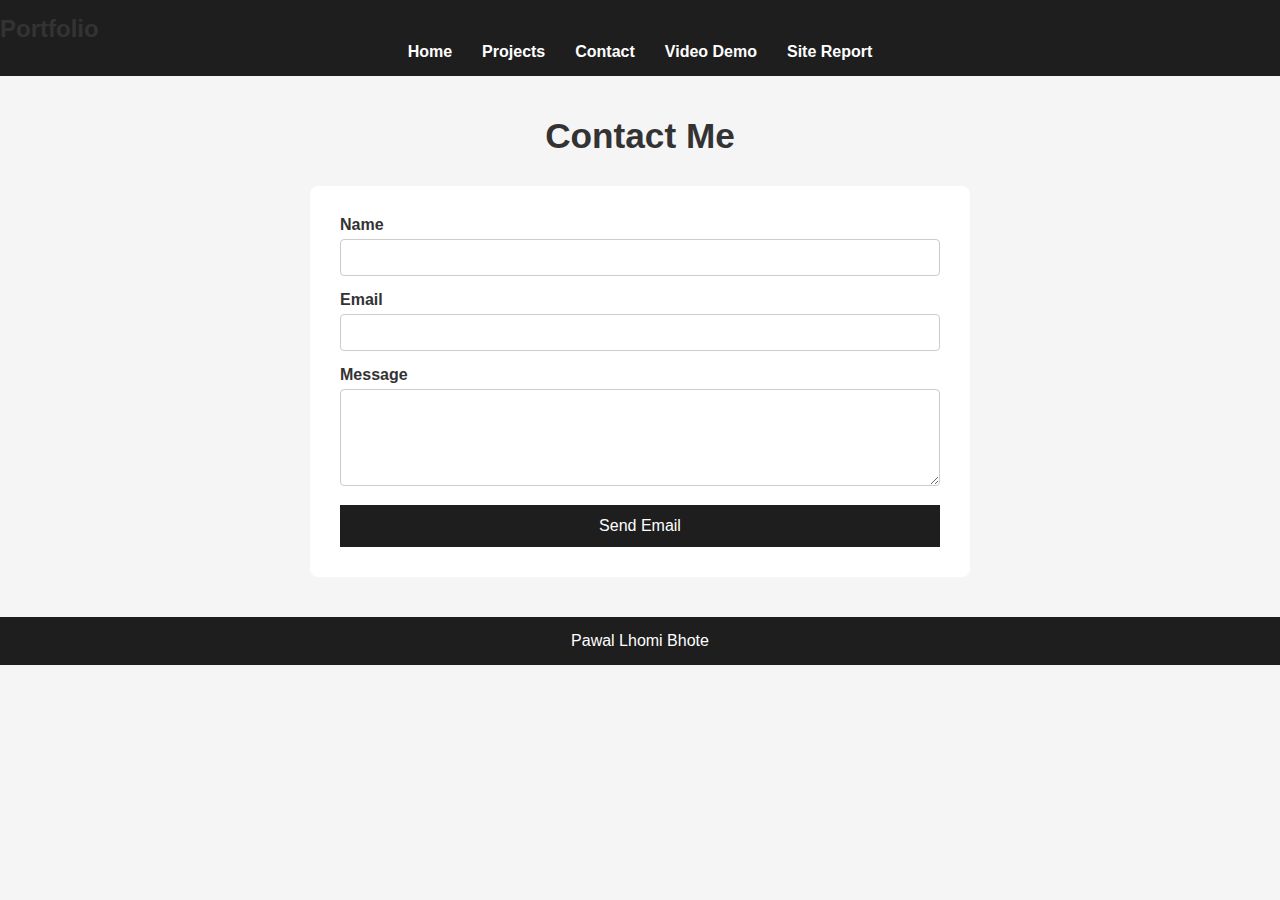
<file: contact.html>
<!DOCTYPE html>
<html lang="en">
<head>
    <meta charset="UTF-8">
    <meta name="viewport" content="width=device-width, initial-scale=1.0">
    <title>Contact</title>
    <link href="style3.css" rel="stylesheet" type="text/css">
</head>
<body>

<header>
    <nav class="navbar">
        <h2 class="logo">Portfolio</h2>
        <ul class="nav-links">
            <li><a href="index.html">Home</a></li>
            <li><a href="project.html">Projects</a></li>
            <li><a href="contact.html">Contact</a></li>
            <li><a href="videoDemo.html">Video Demo</a></li>
            <li><a href="sitereport.html">Site Report</a></li>
        </ul>
    </nav>
</header>

<main>
    <h1 class="page-title">Contact Me</h1>

    <form class="contact-form" action="mailto:lhomipaul66@gmail.com" method="post">
        <label>Name</label>
        <input type="text" required>

        <label>Email</label>
        <input type="email" required>

        <label>Message</label>
        <textarea rows="5"></textarea>

        <button type="submit">Send Email</button>
    </form>
</main>

<footer>
    <p> Pawal Lhomi Bhote</p>
</footer>

</body>
</html>
</file>
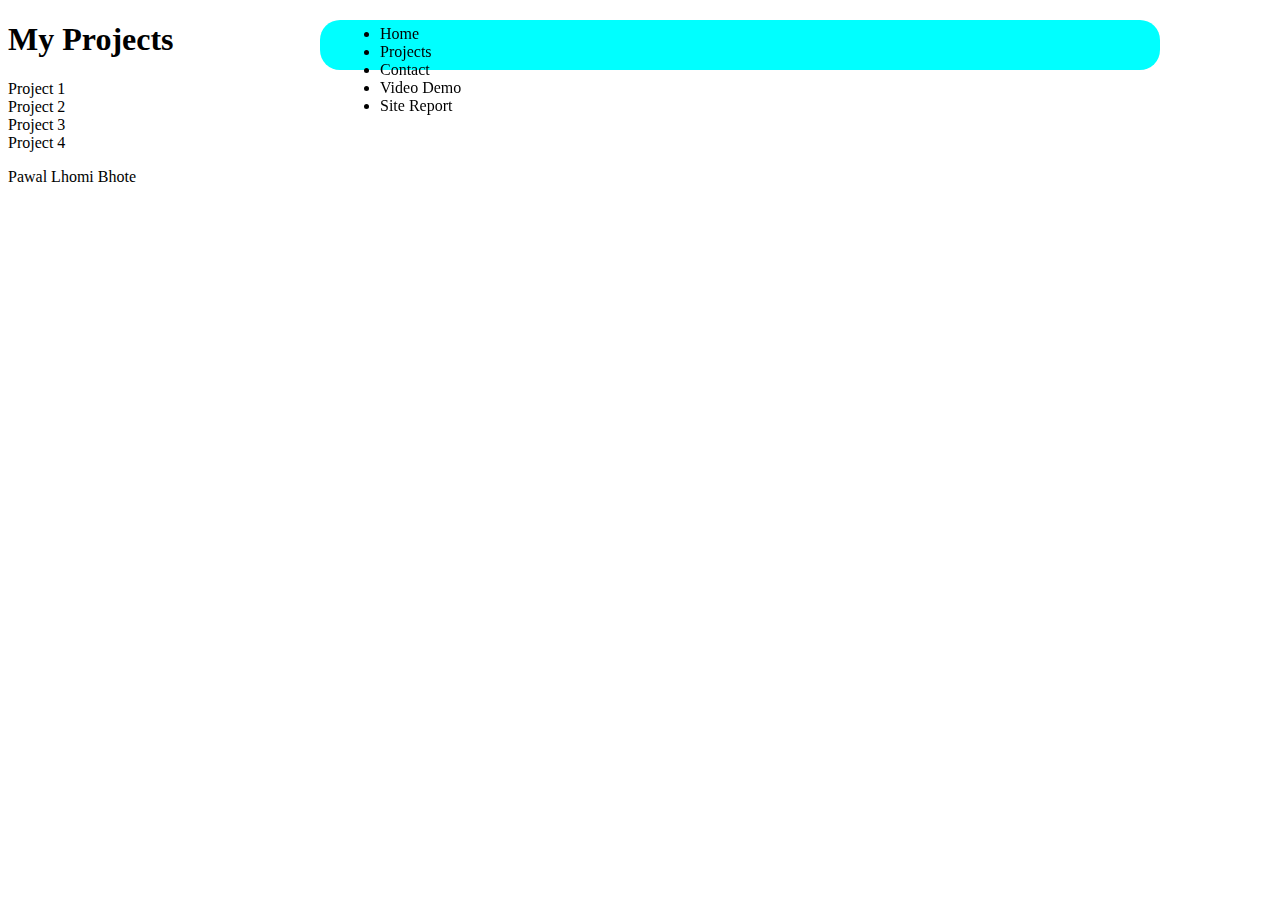
<file: project.html>
<!DOCTYPE html>
<html lang="en">
<head>
    <meta charset="UTF-8">
    <meta name="viewport" content="width=device-width, initial-scale=1.0">
    <title>Projects</title>
    <link href="style2.css" rel="stylesheet" type="text/css">
</head>
<body>

<header>
    <nav class="navbar">
        <h2 class="logo">Portfolio</h2>
        <ul class="nav-links">
            <li><a href="index.html">Home</a></li>
            <li><a href="project.html">Projects</a></li>
            <li><a href="contact.html">Contact</a></li>
            <li><a href="videoDemo.html">Video Demo</a></li>
            <li><a href="sitereport.html">Site Report</a></li>
        </ul>
    </nav>
</header>

<main>
    <h1 class="page-title">My Projects</h1>

    <section class="project-grid">
        <div class="project-card">Project 1</div>
        <div class="project-card">Project 2</div>
        <div class="project-card">Project 3</div>
        <div class="project-card">Project 4</div>
    </section>
</main>

<footer>
    <p>Pawal Lhomi Bhote</p>
</footer>

</body>
</html>
</file>
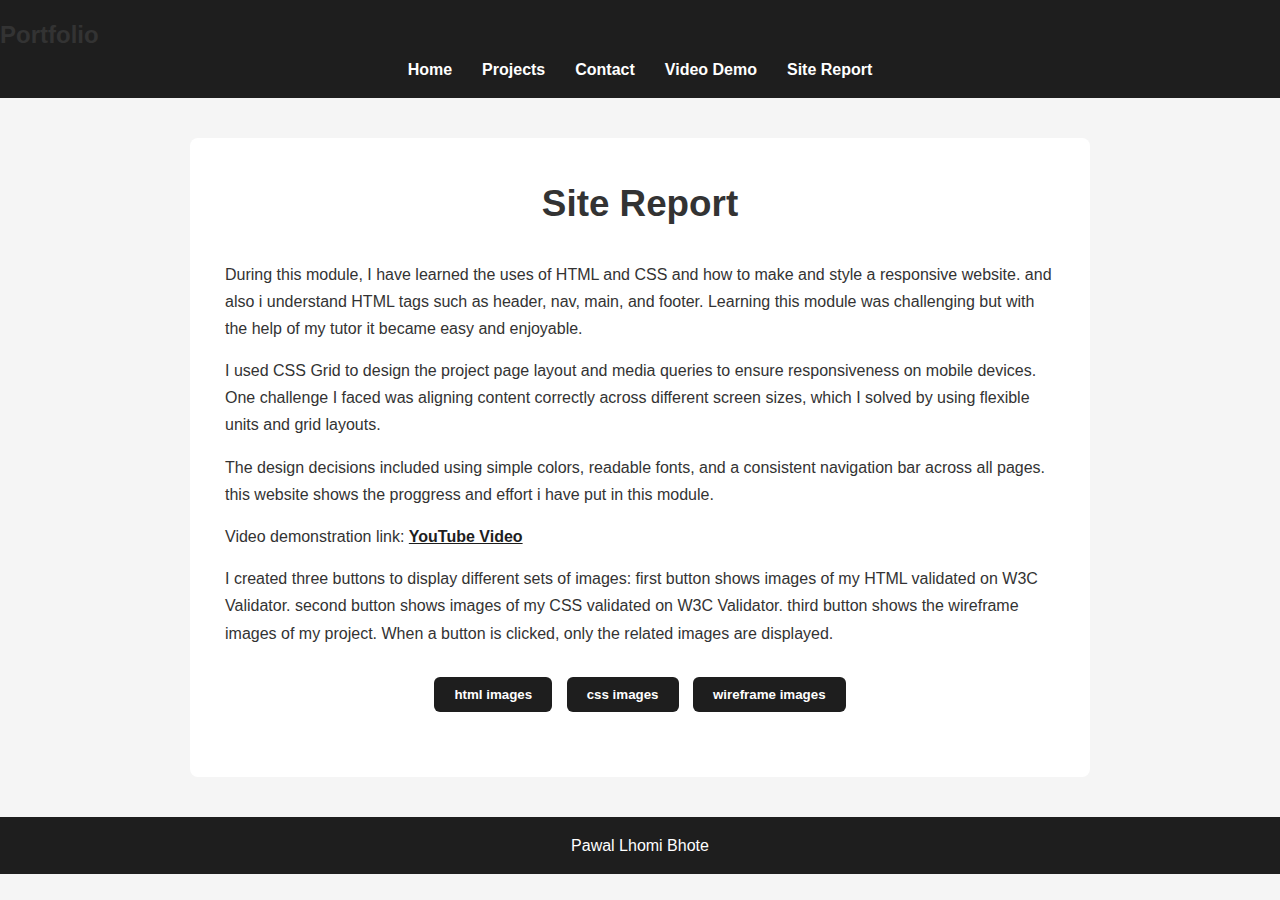
<file: sitereport.html>
<!DOCTYPE html>
<html lang="en">
<head>
    <meta charset="UTF-8">
    <meta name="viewport" content="width=device-width, initial-scale=1.0">
    <title>Site Report</title>
    <link href="style5.css" rel="stylesheet" type="text/css">
</head>
<body>

<header>
    <nav class="navbar">
        <h2 class="logo">Portfolio</h2>
        <ul class="nav-links">
            <li><a href="index.html">Home</a></li>
            <li><a href="project.html">Projects</a></li>
            <li><a href="contact.html">Contact</a></li>
            <li><a href="videoDemo.html">Video Demo</a></li>
            <li><a href="sitereport.html">Site Report</a></li>
        </ul>
    </nav>
</header>

<main class="report">
    <h1>Site Report</h1>

    <p>
        During this module, I have learned the uses of HTML and CSS and how
        to make and style a responsive website. and also i understand
        HTML tags such as header, nav, main, and footer. Learning this module 
        was challenging but with the help of my tutor it became easy and enjoyable.
    </p>

    <p>
        I used CSS Grid to design the project page layout and media queries to
        ensure responsiveness on mobile devices. One challenge I faced was
        aligning content correctly across different screen sizes, which I solved
        by using flexible units and grid layouts.
    </p>

    <p>
        The design decisions included using simple colors, readable fonts, and
        a consistent navigation bar across all pages. this website shows the 
        proggress and effort i have put in this module.
    </p>

    <p>
        Video demonstration link:
        <a href="link">YouTube Video</a>
    </p>
    
    <p>
        I created three buttons to display different sets of images:
        first button shows images of my HTML validated on W3C Validator.
        second button shows images of my CSS validated on W3C Validator.
        third button shows the wireframe images of my project.
        When a button is clicked, only the related images are displayed.
    </p>

    <div class="button-group">
        <button onclick="show1()">html images</button>
        <button onclick="show2()">css images</button>
        <button onclick="show3()">wireframe images</button>
    </div>

    <div class="gallery">

        <div class="group" id="group1">
            <img src="index.jpg">
            <img src="contact.jpg">
            <img src="project.jpg">
            <img src="videodemo.jpg">
            <img src="sitereport.jpg">
        </div>

        <div class="group" id="group2">
            <img src="style1.jpg">
            <img src="style2.jpg">
            <img src="style3.jpg">
            <img src="style4.jpg">
            <img src="style5.jpg">
        </div>

        <div class="group" id="group3">
            <img src="wf1.jpg">
            <img src="wf2.jpg">
        </div>

    </div>

</main>

<footer>
    <p>Pawal Lhomi Bhote</p>
</footer>

<script>
    function hideAll() {
        document.getElementById("group1").style.display = "none";
        document.getElementById("group2").style.display = "none";
        document.getElementById("group3").style.display = "none";
    }

    function show1() {
        hideAll();
        document.getElementById("group1").style.display = "grid";
    }

    function show2() {
        hideAll();
        document.getElementById("group2").style.display = "grid";
    }

    function show3() {
        hideAll();
        document.getElementById("group3").style.display = "grid";
    }

    hideAll();
</script>

</body>
</html>
</file>
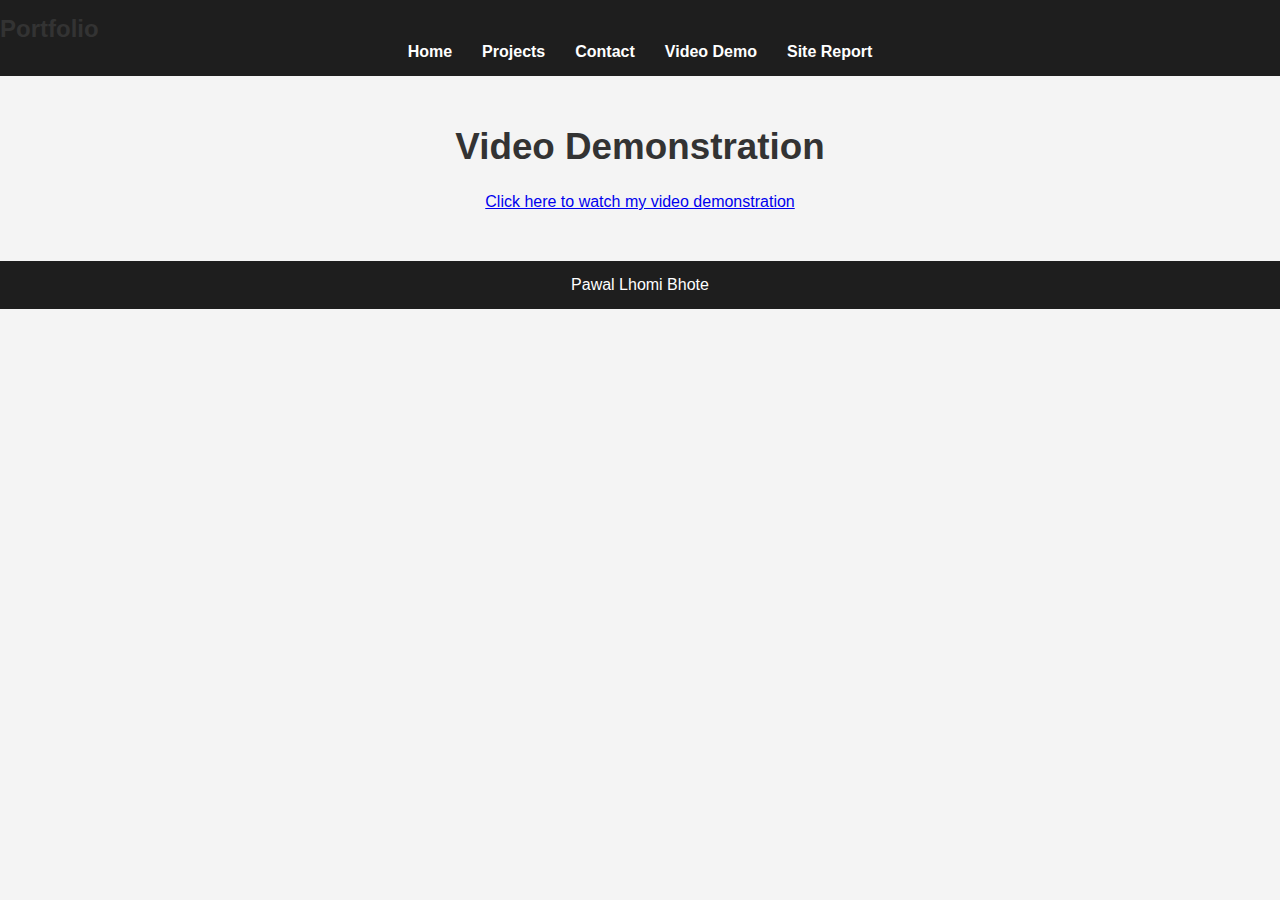
<file: videodemo.html>
<!DOCTYPE html>
<html lang="en">
<head>
    <meta charset="UTF-8">
    <meta name="viewport" content="width=device-width, initial-scale=1.0">
    <title>Video Demo</title>
    <link href="style4.css" rel="stylesheet" type="text/css">
</head>
<body>

<header>
    <nav class="navbar">
        <h2 class="logo">Portfolio</h2>
        <ul class="nav-links">
            <li><a href="index.html">Home</a></li>
            <li><a href="project.html">Projects</a></li>
            <li><a href="contact.html">Contact</a></li>
            <li><a href="videoDemo.html">Video Demo</a></li>
            <li><a href="sitereport.html">Site Report</a></li>
        </ul>
    </nav>
</header>

<main>
    <h1 class="page-title">Video Demonstration</h1>
    <p>
        <a href="https://youtu.be/glYzmawpu0I" target="_blank">
            Click here to watch my video demonstration
        </a>
    </p>
</main>

<footer>
    <p>Pawal Lhomi Bhote</p>
</footer>

</body>
</html>
</file>
<file: style3.css>
* {
    margin: 0;
    padding: 0;
    box-sizing: border-box;
    font-family: Arial, Helvetica, sans-serif;
}

body {
    background-color: #f5f5f5;
    color: #333;
}

header {
    background-color: #1e1e1e;
    padding: 15px 0;
}

nav ul {
    list-style: none;
    display: flex;
    justify-content: center;
    gap: 30px;
}

nav ul li a {
    color: #ffffff;
    text-decoration: none;
    font-weight: bold;
}

main {
    max-width: 700px;
    margin: 40px auto;
    padding: 0 20px;
}

.page-title {
    text-align: center;
    font-size: 2.2rem;
    margin-bottom: 30px;
}

.contact-form {
    background-color: #ffffff;
    padding: 30px;
    border-radius: 8px;
    animation: fadeIn 1s ease-in;
}

.contact-form label {
    display: block;
    margin-bottom: 5px;
    font-weight: bold;
}

.contact-form input,
.contact-form textarea {
    width: 100%;
    padding: 10px;
    margin-bottom: 15px;
    border-radius: 4px;
    border: 1px solid #ccc;
}

.contact-form button {
    background-color: #1e1e1e;
    color: #ffffff;
    border: none;
    padding: 12px;
    width: 100%;
    font-size: 1rem;
    cursor: pointer;
    transition: background-color 0.3s ease;
}

.contact-form button:hover {
    background-color: #00bcd4;
}

footer {
    background-color: #1e1e1e;
    color: #ffffff;
    text-align: center;
    padding: 15px 0;
    margin-top: 40px;
}

@keyframes fadeIn {
    from {
        opacity: 0;
        transform: translateY(15px);
    }
    to {
        opacity: 1;
        transform: translateY(0);
    }
}

@media (max-width: 600px) {
    nav ul {
        flex-direction: column;
        gap: 15px;
    }
}
</file>
<file: style2.css>
header {
    background-color: aqua;
    height: 50px;
    width: 800px;
    border-radius: 20px;
    justify-content: space-between;
    align-items: center;
    padding: 0 20px;
    display: flex;

    position: fixed;
    top: 20px;
    left: 320px;
}

header a {
    text-decoration: none;
    color: black;
    font-weight: normal;
}

header nav:nth-child(2):hover {
    color: aliceblue;
}
</file>
<file: style5.css>
* {
    margin: 0;
    padding: 0;
    box-sizing: border-box;
    font-family: Arial, Helvetica, sans-serif;
}

body {
    background-color: #f5f5f5;
    color: #333;
    line-height: 1.7;
}

header {
    background-color: #1e1e1e;
    padding: 15px 0;
}

nav ul {
    list-style: none;
    display: flex;
    justify-content: center;
    gap: 30px;
}

nav ul li a {
    color: #ffffff;
    text-decoration: none;
    font-weight: bold;
}

main {
    max-width: 900px;
    margin: 40px auto;
    padding: 0 20px;
}

.report {
    background-color: #ffffff;
    padding: 35px;
    border-radius: 8px;
    animation: fadeIn 1s ease-in;
}

.report h1 {
    text-align: center;
    margin-bottom: 25px;
    font-size: 2.3rem;
}

.report p {
    margin-bottom: 15px;
}

.report a {
    color: #1e1e1e;
    font-weight: bold;
}

.report a:hover {
    color: #00bcd4;
}

footer {
    background-color: #1e1e1e;
    color: #ffffff;
    text-align: center;
    padding: 15px 0;
    margin-top: 40px;
}

@keyframes fadeIn {
    from {
        opacity: 0;
        transform: translateY(15px);
    }
    to {
        opacity: 1;
        transform: translateY(0);
    }
}

@media (max-width: 600px) {
    nav ul {
        flex-direction: column;
        gap: 15px;
    }

    .report {
        padding: 25px;
    }
}

.button-group {
    margin: 25px 0;
    text-align: center;
}

.button-group button {
    padding: 10px 20px;
    margin: 5px;
    border: none;
    background-color: #1e1e1e;
    color: #ffffff;
    font-weight: bold;
    border-radius: 6px;
    cursor: pointer;
}

.button-group button:hover {
    background-color: #00bcd4;
    color: #000;
}

.gallery {
    margin-top: 25px;
}

.group {
    display: none;
    grid-template-columns: repeat(auto-fit, minmax(180px, 1fr));
    gap: 15px;
}

.group img {
    width: 100%;
    height: 200px;
    object-fit: cover;
    border-radius: 6px;
}
</file>
<file: style4.css>
* {
    margin: 0;
    padding: 0;
    box-sizing: border-box;
    font-family: Arial, Helvetica, sans-serif;
}

body {
    background-color: #f4f4f4;
    color: #333;
}

header {
    background-color: #1e1e1e;
    padding: 15px 0;
}

nav ul {
    list-style: none;
    display: flex;
    justify-content: center;
    gap: 30px;
}

nav ul li a {
    color: #ffffff;
    text-decoration: none;
    font-weight: bold;
}

main {
    max-width: 800px;
    margin: 50px auto;
    padding: 0 20px;
    text-align: center;
}

.page-title {
    font-size: 2.3rem;
    margin-bottom: 25px;
}

.video-box {
    background-color: #ffffff;
    padding: 30px;
    border-radius: 8px;
    animation: fadeIn 1s ease-in;
}

.video-box a {
    font-size: 1.2rem;
    color: #1e1e1e;
    text-decoration: none;
    font-weight: bold;
}

.video-box a:hover {
    color: #00bcd4;
}

footer {
    background-color: #1e1e1e;
    color: #ffffff;
    text-align: center;
    padding: 15px 0;
    margin-top: 40px;
}

@keyframes fadeIn {
    from {
        opacity: 0;
        transform: translateY(15px);
    }
    to {
        opacity: 1;
        transform: translateY(0);
    }
}

@media (max-width: 600px) {
    nav ul {
        flex-direction: column;
        gap: 15px;
    }

    .page-title {
        font-size: 1.9rem;
    }
}
</file>
